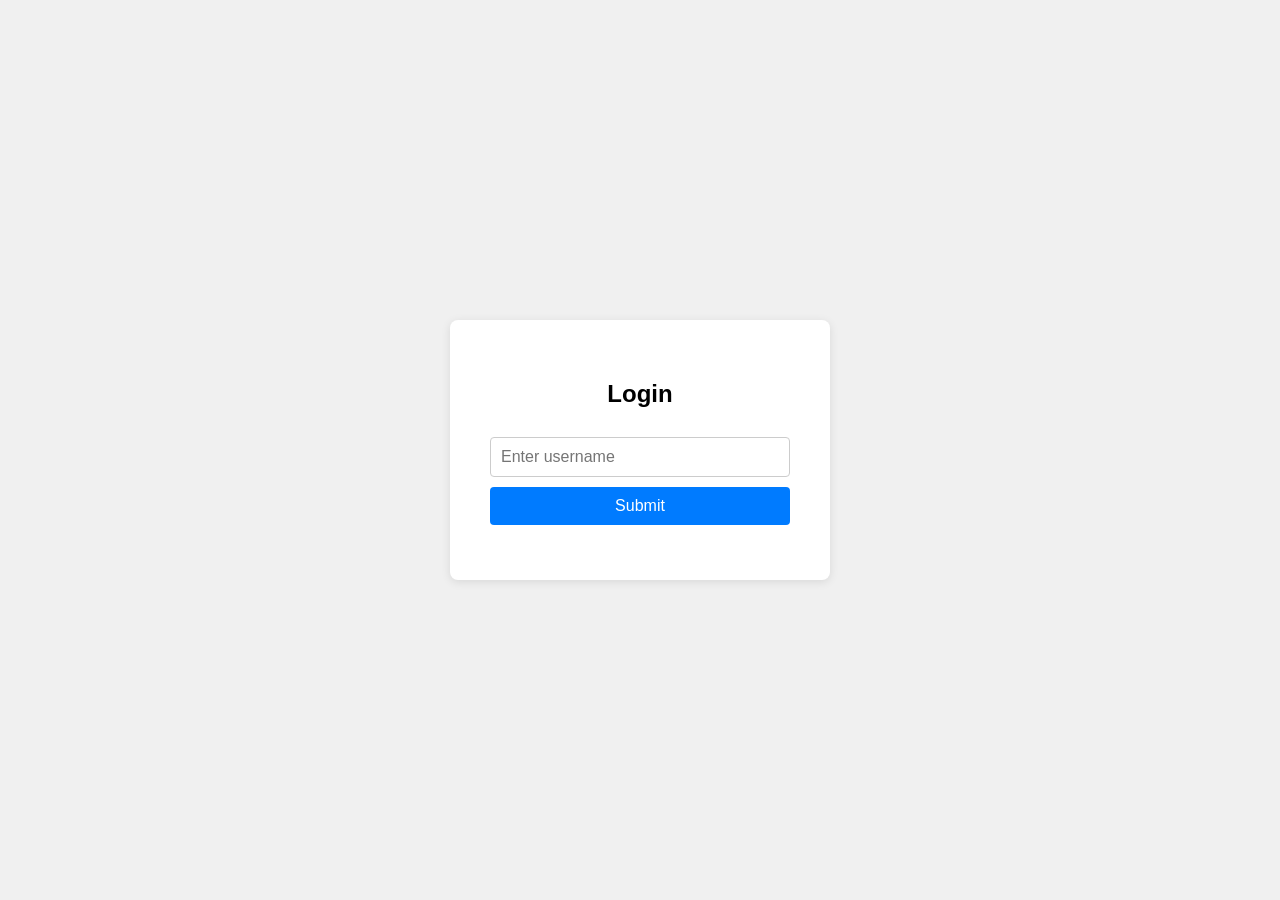
<file: index.html>
<!DOCTYPE html>
<html lang="en">
<head>
    <meta charset="UTF-8">
    <meta name="viewport" content="width=device-width, initial-scale=1.0">
    <title>Login</title>
    <link rel="stylesheet" href="style.css">
</head>
<body>
    <div class="box">
        <h2>Login</h2>
        <input type="text" id="username" placeholder="Enter username" />
        <button onclick="checkUser()">Submit</button>
        <div id="message"></div>
    </div>

    <script>
        const approvedUsers = ["alice", "bob", "charlie", "dave"];

        function checkUser() {
            const input = document.getElementById("username").value.trim().toLowerCase();
            const message = document.getElementById("message");

            if (!input) {
                message.textContent = "Please enter a username.";
                message.className = "error";
                return;
            }

            if (approvedUsers.includes(input)) {
                window.location.href = "protected.html?user=" + input;
            } else {
                message.textContent = "Access denied. User not recognized.";
                message.className = "error";
            }
        }

        document.getElementById("username").addEventListener("keydown", function(e) {
            if (e.key === "Enter") checkUser();
        });
    </script>
</body>
</html>
</file>
<file: style.css>
body {
            font-family: Arial, sans-serif;
            display: flex;
            justify-content: center;
            align-items: center;
            height: 100vh;
            margin: 0;
            background-color: #f0f0f0;
        }
        .box {
            background: white;
            padding: 40px;
            border-radius: 8px;
            box-shadow: 0 2px 10px rgba(0,0,0,0.1);
            text-align: center;
            width: 300px;
        }
        input {
            width: 100%;
            padding: 10px;
            margin: 10px 0;
            border: 1px solid #ccc;
            border-radius: 4px;
            box-sizing: border-box;
            font-size: 16px;
        }
        button {
            width: 100%;
            padding: 10px;
            background-color: #007bff;
            color: white;
            border: none;
            border-radius: 4px;
            font-size: 16px;
            cursor: pointer;
        }
        button:hover {
            background-color: #0056b3;
        }
        #message {
            margin-top: 15px;
            font-weight: bold;
        }
        .success { color: green; }
        .error   { color: red;   }
</file>
